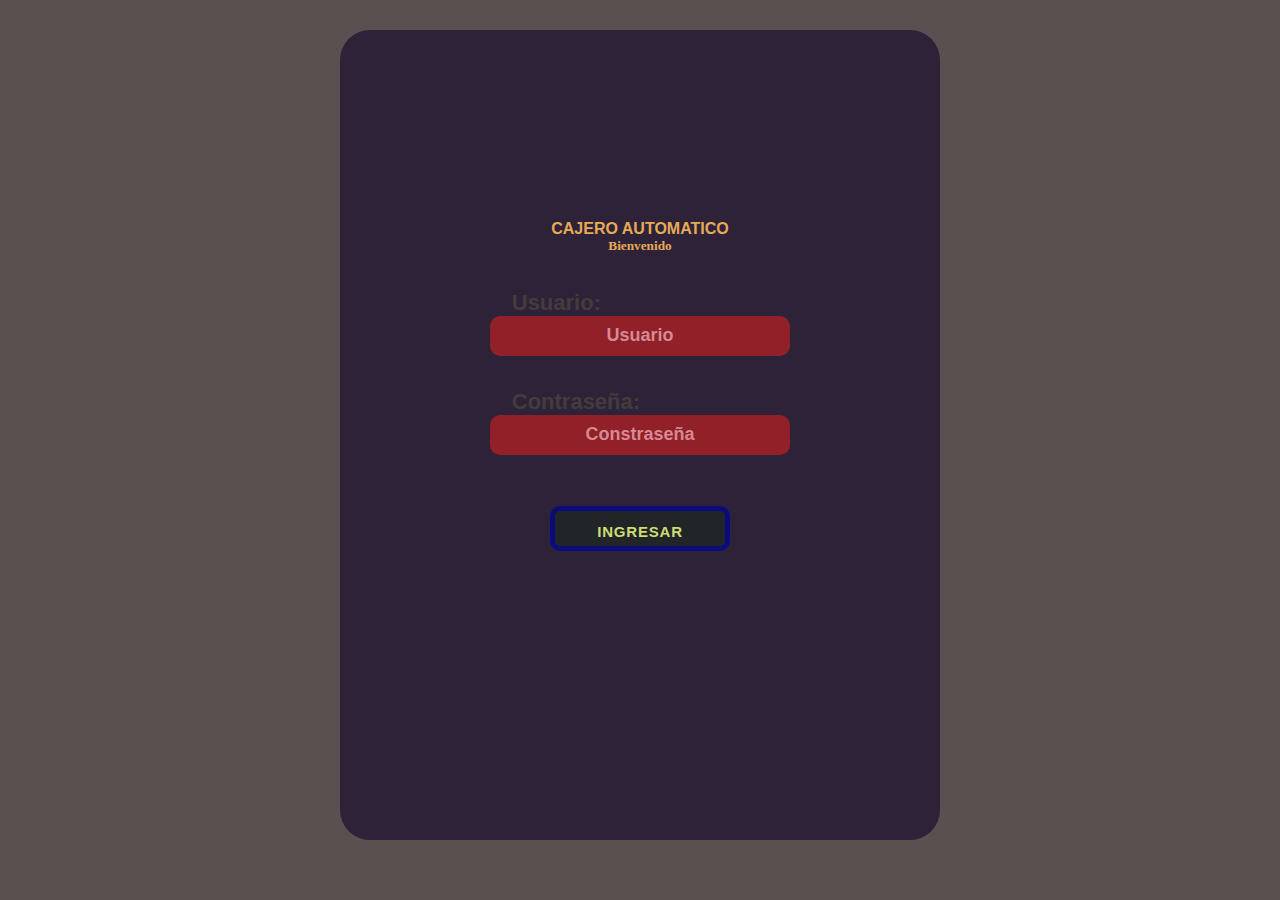
<file: Proyecto/index.html>
<!DOCTYPE html>
<html lang="en">

<head>
    <meta charset="UTF-8">
    <meta http-equiv="X-UA-Compatible" content="IE=edge">
    <meta name="viewport" content="width=device-width, initial-scale=1.0">
    <script src="main.js"></script>
    <link rel="stylesheet" href="style.css">
    <title>Cajero Automatico</title>
    
</head>

<body>
    <form action="">
       




        <div class="cajero">
            <div class="UiUsuario" id="UiUser">
                <p id="PSaldoAct" class="SaldoAct"></p>
                <p id="DepositoSaldoNuevo" class="DepositoSaldo"></p>
                <input type="text" placeholder="Ingresar cantidad" id="deposito">
                <div class="containerBtns">
                    <button onclick="depositar()" class="primary-button">DEPOSITAR</button>
                    <button onclick="retirar()" class="primary-button">RETIRAR</button>
                </div>
            </div>

            <div class="loginContenedor" id="divLogin">
                <div style="font-family: arial;"> <strong> CAJERO AUTOMATICO </strong></div>
                <h5>Bienvenido</h5>
                <br>
                <br>
                <label for="userInput" id="LabelUser">Usuario:</label>
                <input type="text" placeholder="Usuario" id="userInput">
                <br>
            
                <label for="PassInput" id="LabelPass">Contraseña:</label>
                <input type="password" id="PassInput" placeholder="Constraseña">
                
                <br>
                <br>
                <button onclick="Login()" class="primary-button" id="btnIngresar">INGRESAR</button>
            </div>
        </div>
        <div class="alertas" id="alerta1">
            <p>Usuario Incorrecto</p>
        </div>
        <div class="alertas2" id="alerta2">
            <p></p>
        </div>
        </div>
    </form>



</body>

</html>
</file>
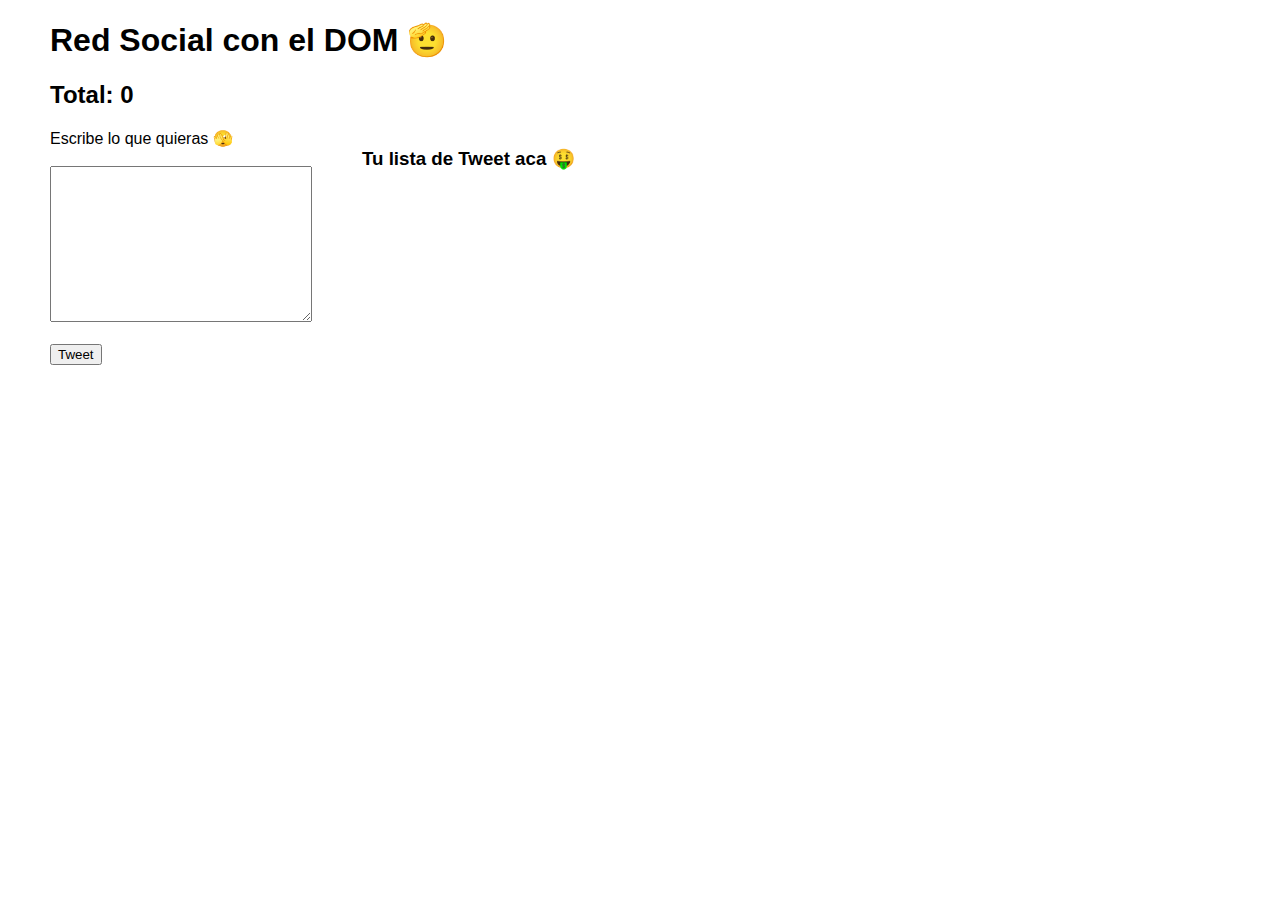
<file: dom/ejemplo2/index.html>
<!DOCTYPE html>
<html lang="en">
  <head>
    <meta charset="UTF-8" />
    <meta http-equiv="X-UA-Compatible" content="IE=edge" />
    <meta name="viewport" content="width=device-width, initial-scale=1.0" />
    <link
      rel="stylesheet"
      href="https://cdnjs.cloudflare.com/ajax/libs/font-awesome/5.15.4/css/all.min.css"
    />
    <link rel="stylesheet" href="style.css">
    <title>Tweet Proyect</title>
  </head>
  <body>
    <h1>Red Social con el DOM 🫡</h1>
    <h2 id="total">Total: 0</h2>
    <div class="container">
      <div class="left">
        <form id="form">
          <label for="post">Escribe lo que quieras 🫣</label>
          <br><br>
          <textarea name="post" id="input" cols="30" rows="10"></textarea>
          <br><br>
          <div id="msg"></div>
          <button type="submit">Tweet</button>
        </form>
      </div>

      <div class="right">
        <h3>Tu lista de Tweet aca 🤑</h3>
        <div id="posts">
          <!-- Aca viene la lista desde Js -->
        </div>
      </div>

    </div>
    <script src="./main.js"></script>
  </body>
</html>
</file>
<file: Proyecto/style.css>
* {
  margin: 0;
  padding: 0;
  box-sizing: border-box;
}
body {
  background-color: rgba(77, 65, 65, 0.921);
}

#userInput, #PassInput{
    width: 300px;
    height: 40px;
    border-radius: 10px;
    background-color: #912029;
}
.cajero {
  width: 42vw;
  height: 90vh;
  min-width: 600px;
  padding: 0 0 100px 0;
  background-color: #2e2238;
  margin: 30px auto;
  display: flex;
  flex-direction: column;
  position: relative;
  justify-content: center;
  border-radius: 30px;
  color: #2ac94f;
}

.cajero input {
  width: 250px;
  height: 45px;
  margin-bottom: 15px;
  font-family: "arial";
  font-weight: bold;
  font-size: 18px;
  color: #aa9090;
  outline: none;
  border-radius: 15px;
  border: 0;
  padding: 5px;
  background-color: #376a20;
  text-align: center;
}
.cajero input::placeholder {
  color: rgba(217, 142, 151, 0.995);
  text-align: center;
}
.cajero label {
  text-align: left;
  width: 95%;
  font-size: 22px;
  font-family: "Arial";
  font-weight: bold;
  color: #423c3c;
}
.cajero button {
  height: 45px;
  width: 180px;
  font-size: 15px;
  font-weight: bold;
  color: rgb(205, 221, 114);
  border-radius: 10px;
}
.loginContenedor {
  margin: 20px auto;
  width: 300px;
  padding: 15px;
  display: flex;
  flex-direction: column;
  align-items: center;
  color: rgb(231, 170, 86);
  
}

.alertas,
.alertas2 {
  width: 300px;
  margin: 0 auto;
  text-align: center;
  font-family: "Arial";
  font-weight: bold;
  font-size: 25px;
  color: #b1a4a5;
  display: none;
}

/* Boton css*/

.primary-button {
  color: white;
  cursor: pointer;
  font-size: 13px;
  font-weight: bold;
  letter-spacing: 0.05rem;
  border: 5px solid #0b0b7e;
  padding: 0.8rem 2.1rem;
  background-color: #222528;
  background-size: 200%;
  background-position: 200%;
  position: relative;
  z-index: 1;
}

.primary-button:hover {
  border: 1px solid #367eb9;
  color: white;
  background-position: 40%;
}

.primary-button:before {
  content: "";
  position: absolute;
  background-color: #0e1822;
  width: 0.2rem;
  height: 0.2rem;
  top: -1px;
  left: -1px;
}

.primary-button:hover:before {
  background-color: rgb(82, 168, 11);
}

.primary-button:hover:after {
  background-color: white;
}

.primary-button:after {
  
  position: absolute;
  background-color: #8ae44a;
  width: 0.2rem;
  height: 0.2rem;
  bottom: -1px;
  right: -1px;
}


.button-borders:before {

  position: absolute;
  width: calc(100% + 0.5em);
  height: 50%;
  left: -0.3em;
  top: -0.3em;
  border: 1px solid #0e1822;
  border-bottom: 0px;
  /* opacity: 0.3; */
}

.button-borders:after {
  content: "";
  position: absolute;
  width: calc(100% + 0.5em);
  height: 50%;
  left: -0.3em;
  bottom: -0.3em;
  border: 1px solid #0e1822;
  border-top: 0px;
  /* opacity: 0.3; */
  z-index: 0;
}

.shape {
  fill: #0e1822;
}

.UiUsuario {
  margin: 60px auto 10px auto;
  width: 450px;
  height: 350px;
  padding: 15px;
  display: flex;
  flex-direction: column;
  align-items: center;
  justify-content: end;
  display: none;
}

.UiUsuario input {
  margin-bottom: 50px;
}

.UiUsuario button {
  margin: 5px;
}
.UiUsuario .SaldoAct, .DepositoSaldo {
  margin-bottom: 20px;
  font-size: 22px;
  font-family: "Roboto Slab", serif;
  font-weight: bold;
  color: #3d6b2a;
}
</file>
<file: dom/ejemplo2/style.css>
body{
    font-family:sans-serif;
    margin: 0 50px;
  }
  #posts{
    width:400px;
  }
  
  .container {
    display: flex;
    gap: 50px;
  }
  
  i {
    cursor: pointer;
  }
  
  #posts div {
    display: flex;
    align-items: center;
    justify-content: space-between;
  }
  
  .options {
    display: flex;
    gap: 25px;
  }
  
  #msg {
    color: red;
  }
</file>
